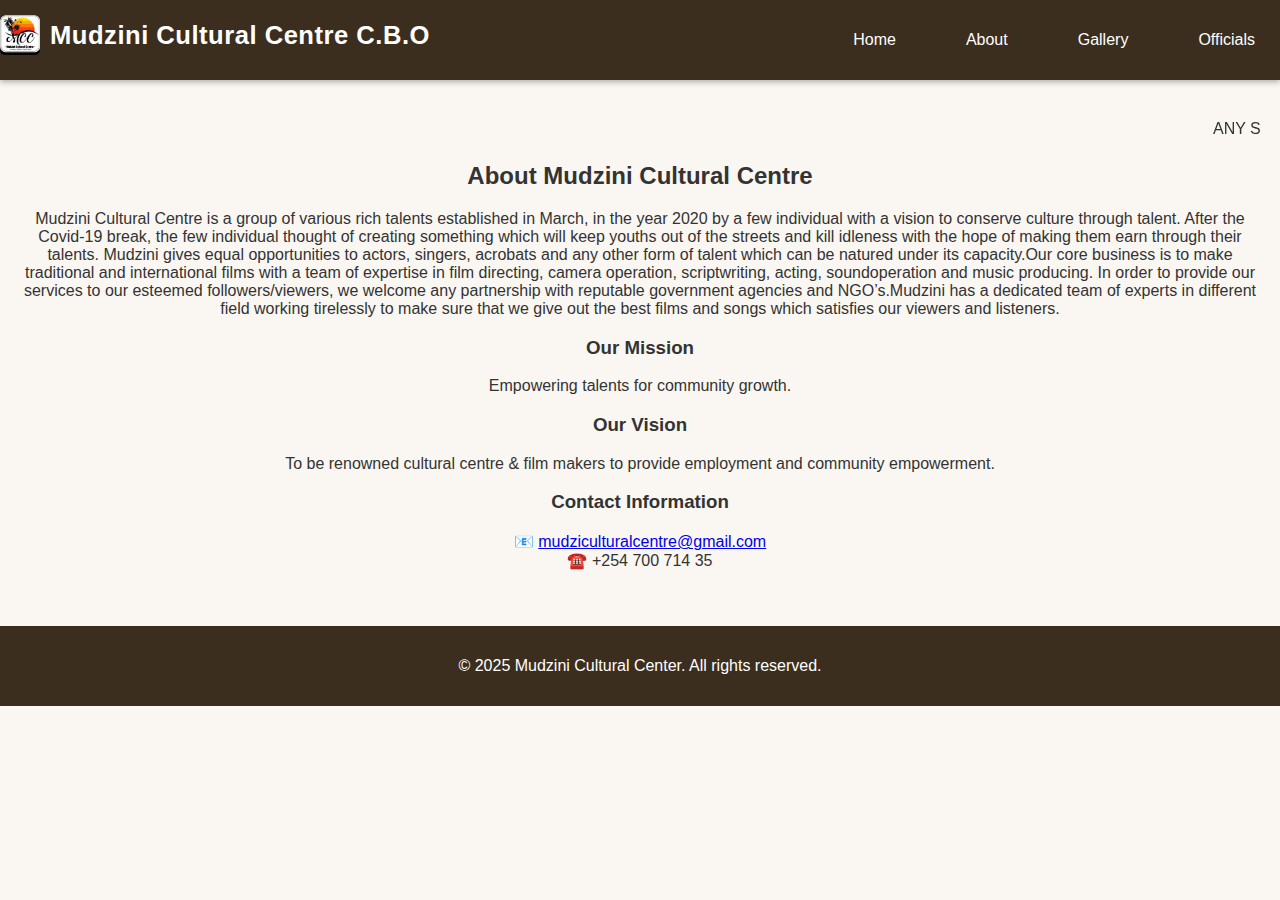
<file: about.html>
<!DOCTYPE html>
<html lang="en">

<head>
    <link rel="icon" type="image/png" href="images/logo.jpg">
    <meta name="viewport" content="width=device-width, initial-scale=1.0">
    <meta charset="UTF-8">
    <meta name="viewport" content="width=device-width, initial-scale=1.0">
    <title>About | Mudzini Cultural Center</title>
    <link rel="stylesheet" href="style.css">
</head>

<body>
    <header>
        <div class="logo-container">
            <img src="images/logo.jpg" alt="Mudzi Logo" class="logo">
            <h1>Mudzini Cultural Centre C.B.O</h1>
        </div>

        <nav>
            <ul>
                <li><a href="index.html">Home</a></li>
                <li><a href="about.html">About</a></li>
                <li><a href="gallery.html">Gallery</a></li>
                <li><a href="officials.html">Officials</a></li>
            </ul>
        </nav>
    </header>



    <section class="page-content">

        <marquee behavior="" direction="left">ANY SUGGESTION, UPDATE OR RECOMMENDATION IS HIGHLY WELCOME</marquee>
        <h2>About Mudzini Cultural Centre</h2>
        <p>
            Mudzini Cultural Centre is a group of various rich talents established in March, in the year 2020 by a few individual with a vision to conserve culture through talent. After the Covid-19 break, the few individual thought of creating something which will
            keep youths out of the streets and kill idleness with the hope of making them earn through their talents. Mudzini gives equal opportunities to actors, singers, acrobats and any other form of talent which can be natured under its capacity.Our
            core business is to make traditional and international films with a team of expertise in film directing, camera operation, scriptwriting, acting, soundoperation and music producing. In order to provide our services to our esteemed followers/viewers,
            we welcome any partnership with reputable government agencies and NGO’s.Mudzini has a dedicated team of experts in different field working tirelessly to make sure that we give out the best films and songs which satisfies our viewers and listeners.
        </p>

        <h3>Our Mission</h3>
        <p>Empowering talents for community growth.</p>

        <h3>Our Vision</h3>
        <p>To be renowned cultural centre & film makers to provide employment and community empowerment.</p>

        <h3>Contact Information</h3>
        <p>
            📧 <a href="mailto:info@mudziculturalcenter.org">mudziculturalcentre@gmail.com</a><br> ☎️ +254 700 714 35
        </p>
    </section>

    <footer>
        <p>&copy; 2025 Mudzini Cultural Center. All rights reserved.</p>
    </footer>
</body>
</file>
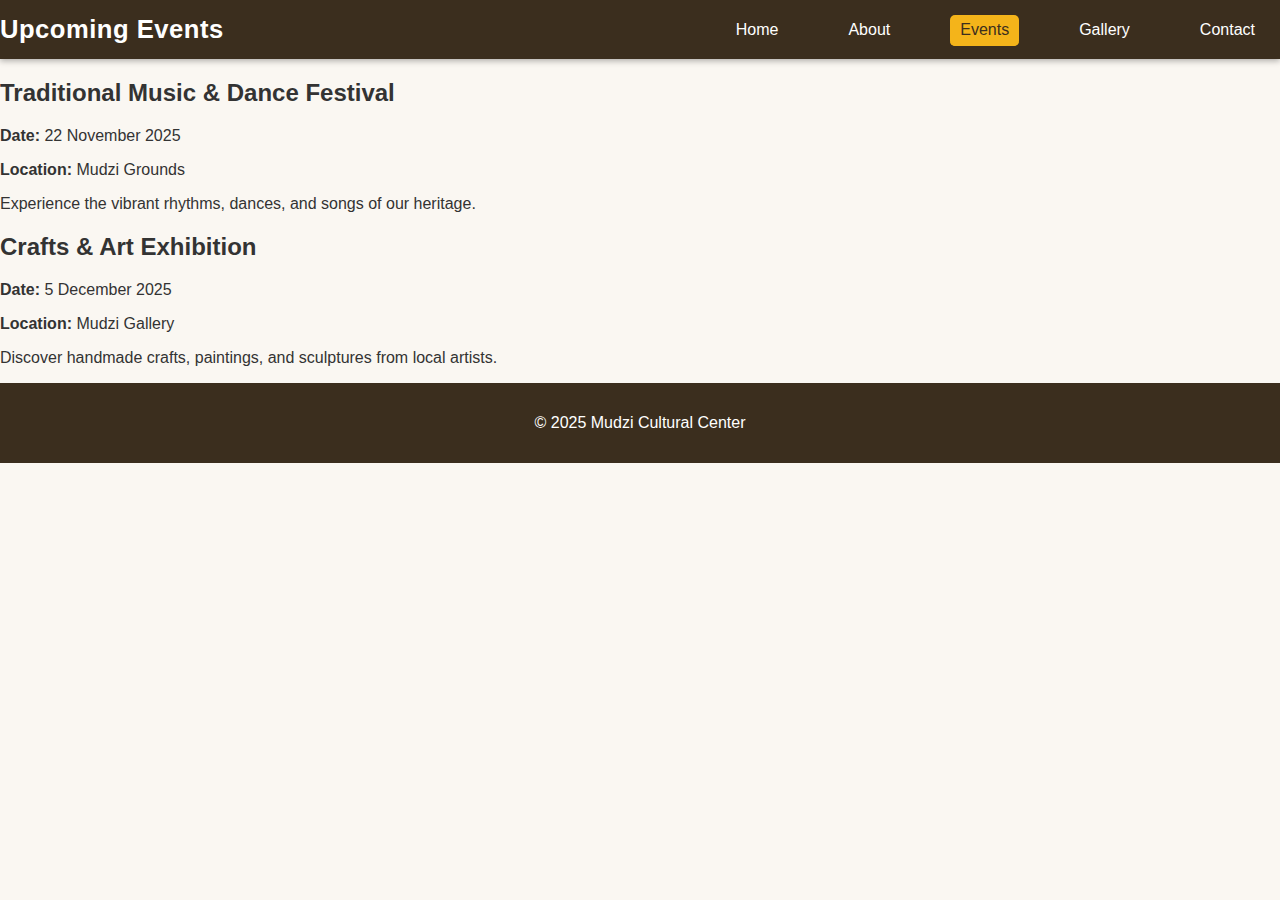
<file: events.html>
<!DOCTYPE html>
<html lang="en">

<head>
    <meta charset="UTF-8" />
    <meta name="viewport" content="width=device-width, initial-scale=1.0" />
    <title>Events | Mudzi Cultural Center</title>
    <link rel="stylesheet" href="style.css" />
</head>

<body>
    <header>
        <h1>Upcoming Events</h1>
        <nav>
            <ul>
                <li><a href="index.html">Home</a></li>
                <li><a href="about.html">About</a></li>
                <li><a href="events.html" class="active">Events</a></li>
                <li><a href="gallery.html">Gallery</a></li>
                <li><a href="contact.html">Contact</a></li>
            </ul>
        </nav>
    </header>

    <section class="content">
        <div class="event">
            <h2>Traditional Music & Dance Festival</h2>
            <p><strong>Date:</strong> 22 November 2025</p>
            <p><strong>Location:</strong> Mudzi Grounds</p>
            <p>Experience the vibrant rhythms, dances, and songs of our heritage.</p>
        </div>

        <div class="event">
            <h2>Crafts & Art Exhibition</h2>
            <p><strong>Date:</strong> 5 December 2025</p>
            <p><strong>Location:</strong> Mudzi Gallery</p>
            <p>Discover handmade crafts, paintings, and sculptures from local artists.</p>
        </div>
    </section>

    <footer>
        <p>© 2025 Mudzi Cultural Center</p>
    </footer>
</body>

</html>
</file>
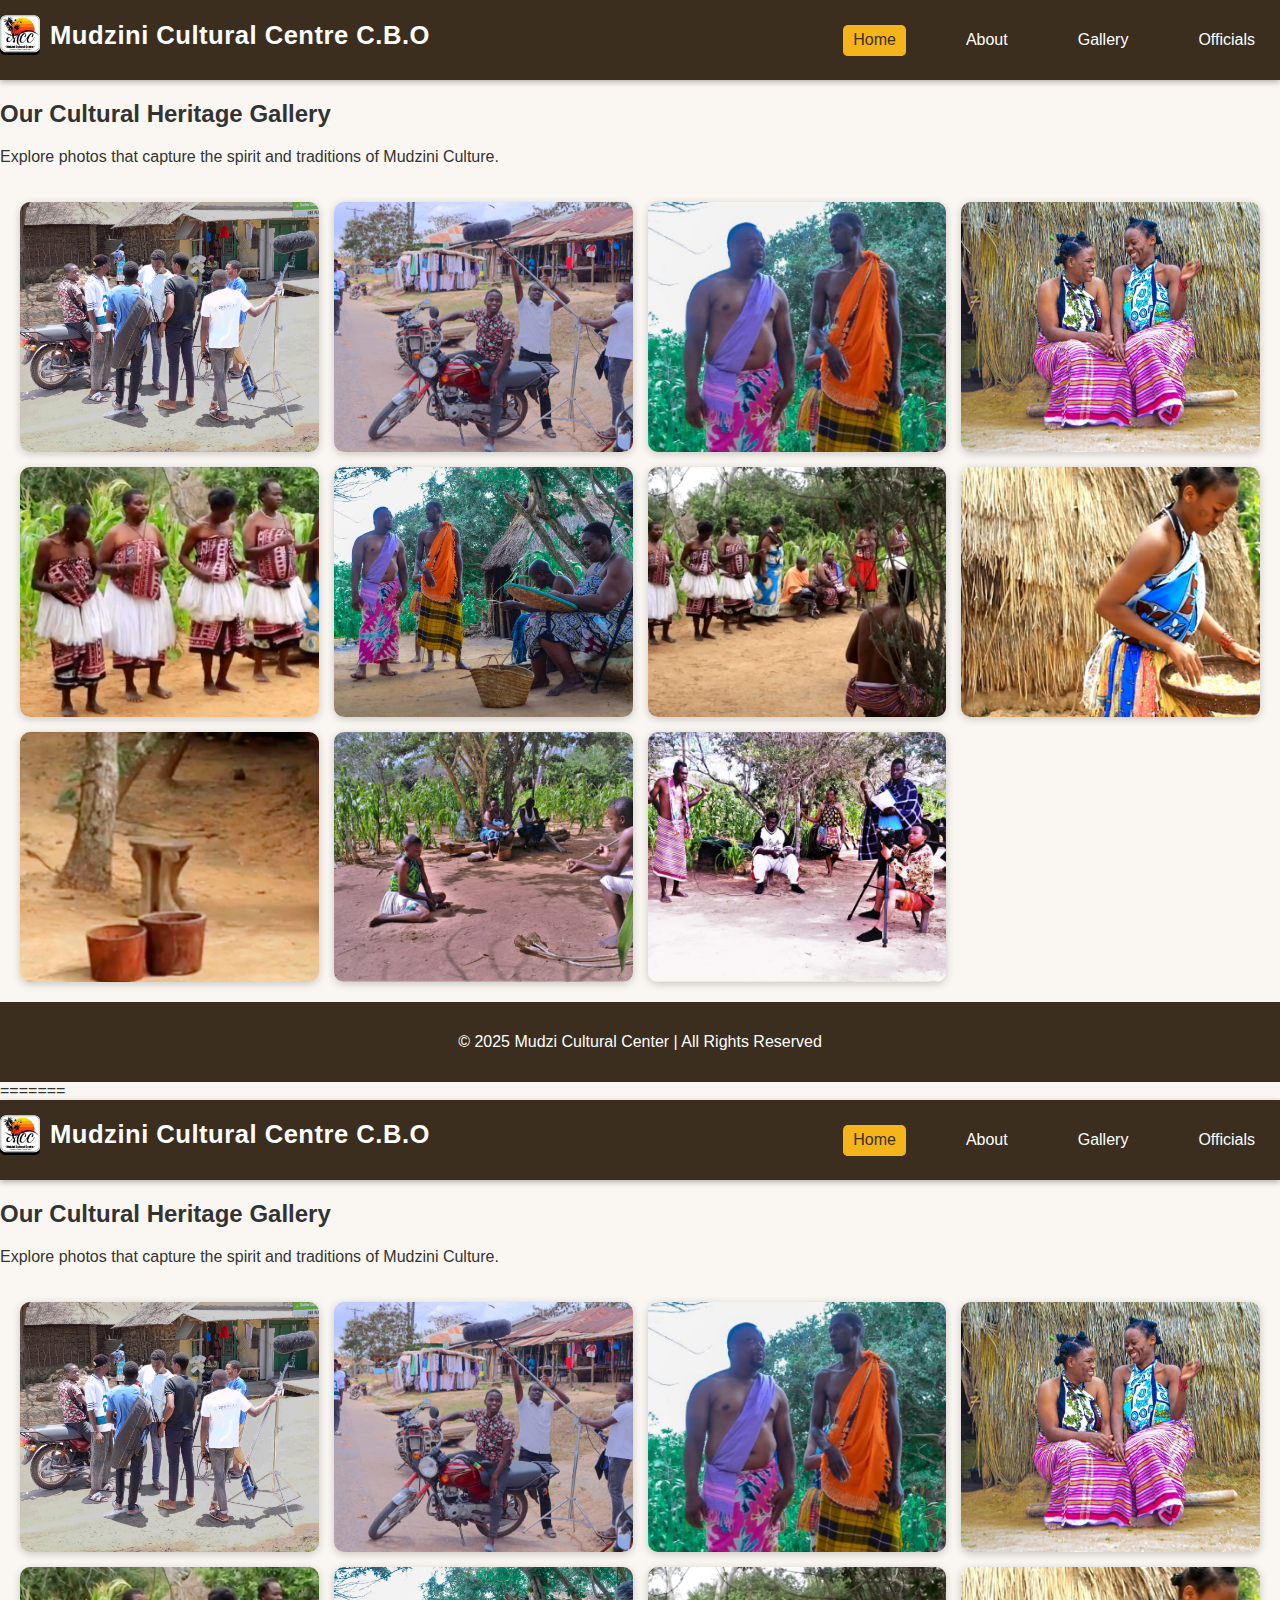
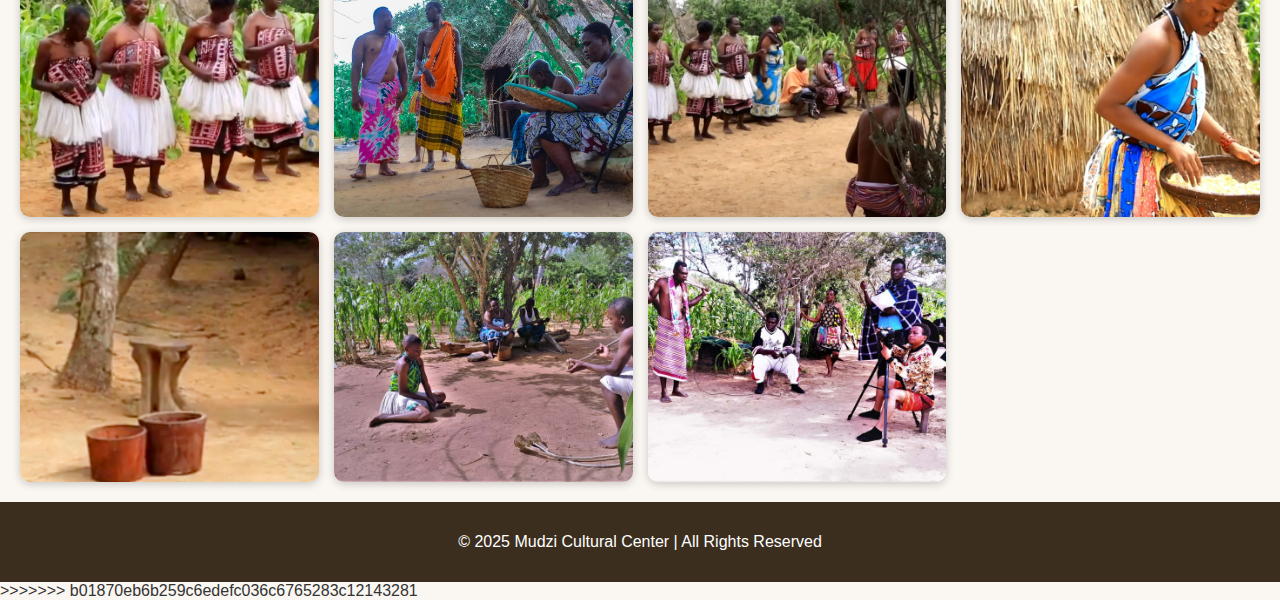
<file: gallery.html>
<!DOCTYPE html>
<html lang="en">

<head>
    <meta name="viewport" content="width=device-width, initial-scale=1.0">
    <meta charset="UTF-8">
    <meta name="viewport" content="width=device-width, initial-scale=1.0">
    <title>Mudzi Cultural Center | Gallery</title>
    <link rel="stylesheet" href="style.css">
</head>

<body>
    <header>
        <div class="logo-container">
            <img src="images/logo.jpg" alt="Mudzi Logo" class="logo">
            <h1>Mudzini Cultural Centre C.B.O</h1>
        </div>

        <nav>
            <ul>
                <li><a href="index.html" class="active">Home</a></li>
                <li><a href="about.html">About</a></li>
                <li><a href="gallery.html">Gallery</a></li>
                <li><a href="officials.html">Officials</a></li>
            </ul>
        </nav>
    </header>

    <main>
        <section class="gallery-section">
            <h2>Our Cultural Heritage Gallery</h2>
            <p>Explore photos that capture the spirit and traditions of Mudzini Culture.</p>

            <div class="gallery">
                <img src="images/03.jpg" alt="Traditional dance">
                <img src="images/04.jpg" alt="Beadwork">
                <img src="images/05.jpg" alt="Cultural festival">
                <img src="images/06.jpg" alt="Drumming performance">
                <img src="images/07.jpg" alt="Handcrafted items">
                <img src="images/08.jpg" alt="Traditional cuisine">
                <img src="images/09.jpg" alt="Traditional dance">
                <img src="images/10.jpg" alt="Traditional dance">
                <img src="images/11.jpg" alt="Traditional dance">
                <img src="images/12.jpg" alt="Traditional dance">
                <img src="images/13.jpg" alt="Traditional dance">

            </div>
        </section>
    </main>

    <footer>
        <p>&copy; 2025 Mudzi Cultural Center | All Rights Reserved</p>
    </footer>
</body>

=======
<!DOCTYPE html>
<html lang="en">

<head>
    <meta name="viewport" content="width=device-width, initial-scale=1.0">
    <meta charset="UTF-8">
    <meta name="viewport" content="width=device-width, initial-scale=1.0">
    <title>Mudzi Cultural Center | Gallery</title>
    <link rel="stylesheet" href="style.css">
</head>

<body>
    <header>
        <div class="logo-container">
            <img src="images/logo.jpg" alt="Mudzi Logo" class="logo">
            <h1>Mudzini Cultural Centre C.B.O</h1>
        </div>

        <nav>
            <ul>
                <li><a href="index.html" class="active">Home</a></li>
                <li><a href="about.html">About</a></li>
                <li><a href="gallery.html">Gallery</a></li>
                <li><a href="officials.html">Officials</a></li>
            </ul>
        </nav>
    </header>

    <main>
        <section class="gallery-section">
            <h2>Our Cultural Heritage Gallery</h2>
            <p>Explore photos that capture the spirit and traditions of Mudzini Culture.</p>

            <div class="gallery">
                <img src="images/03.jpg" alt="Traditional dance">
                <img src="images/04.jpg" alt="Beadwork">
                <img src="images/05.jpg" alt="Cultural festival">
                <img src="images/06.jpg" alt="Drumming performance">
                <img src="images/07.jpg" alt="Handcrafted items">
                <img src="images/08.jpg" alt="Traditional cuisine">
                <img src="images/09.jpg" alt="Traditional dance">
                <img src="images/10.jpg" alt="Traditional dance">
                <img src="images/11.jpg" alt="Traditional dance">
                <img src="images/12.jpg" alt="Traditional dance">
                <img src="images/13.jpg" alt="Traditional dance">

            </div>
        </section>
    </main>

    <footer>
        <p>&copy; 2025 Mudzi Cultural Center | All Rights Reserved</p>
    </footer>
</body>

>>>>>>> b01870eb6b259c6edefc036c6765283c12143281

</html>
</file>
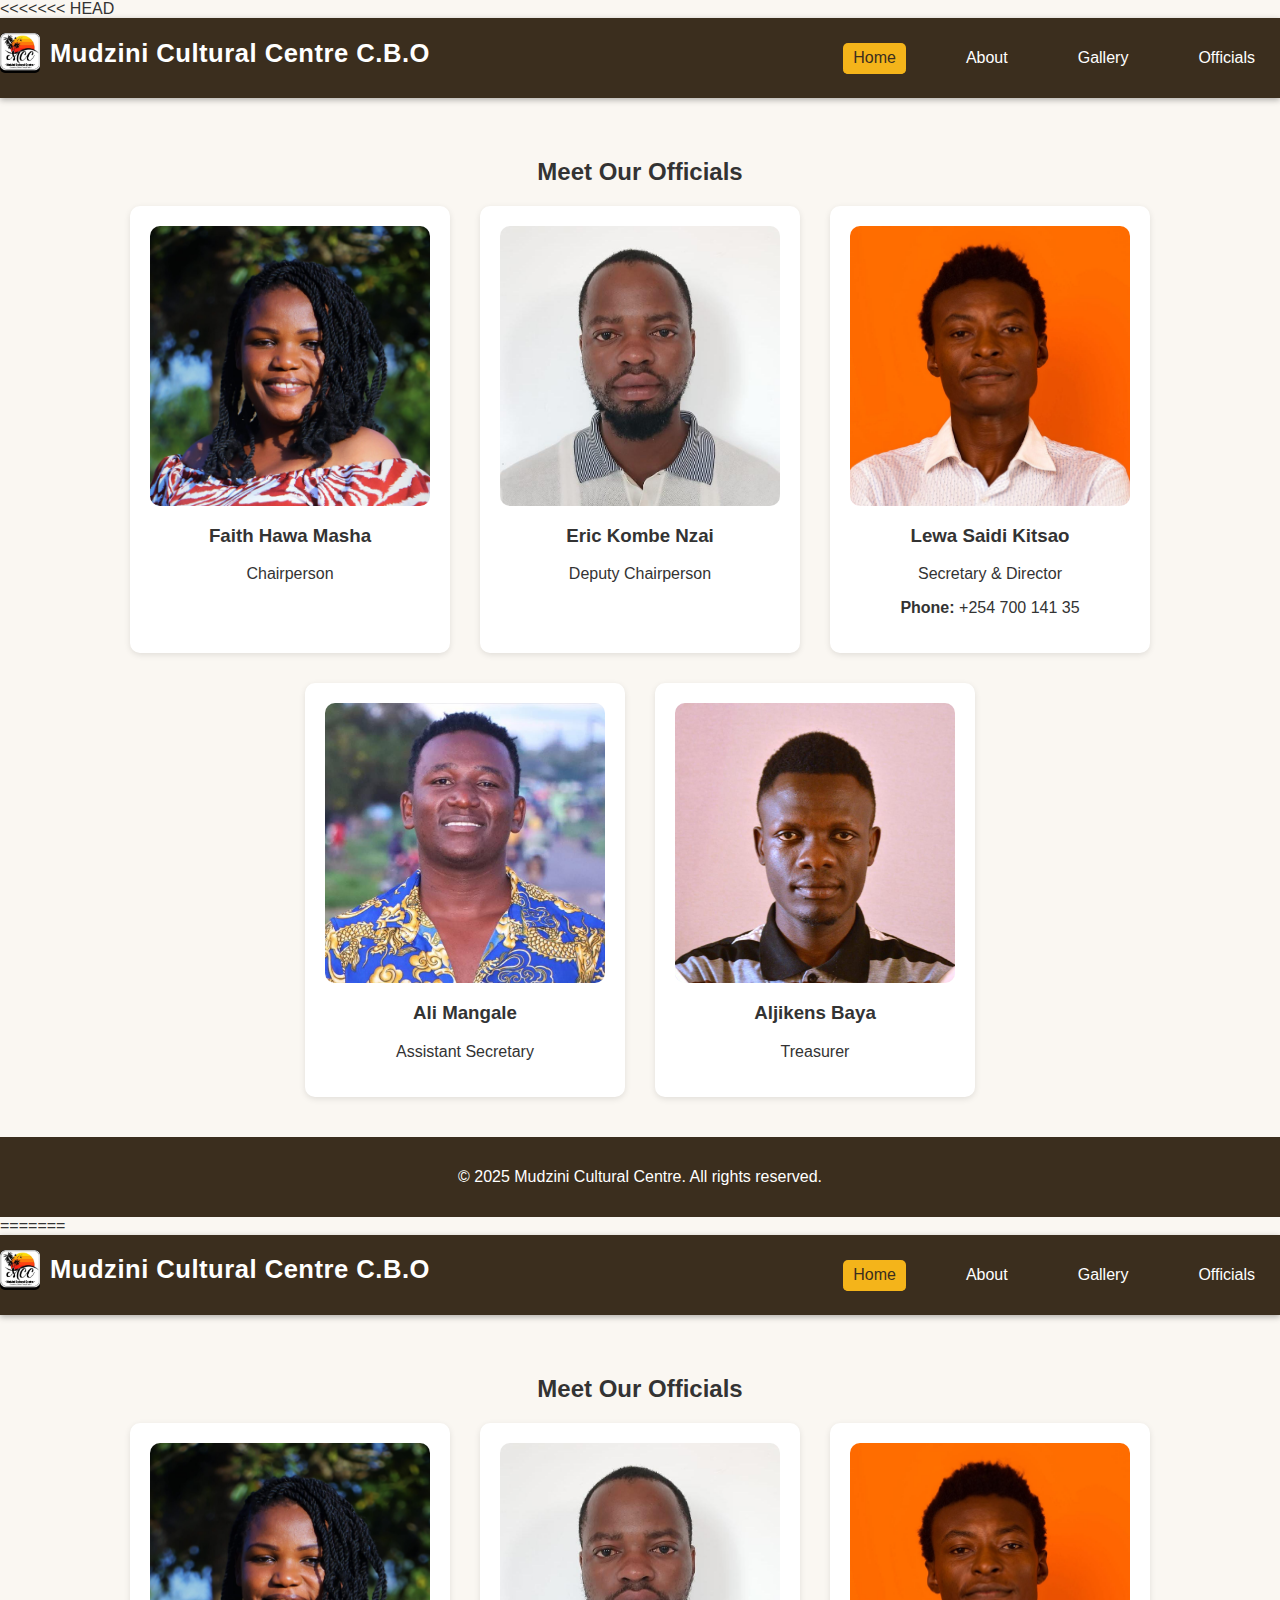
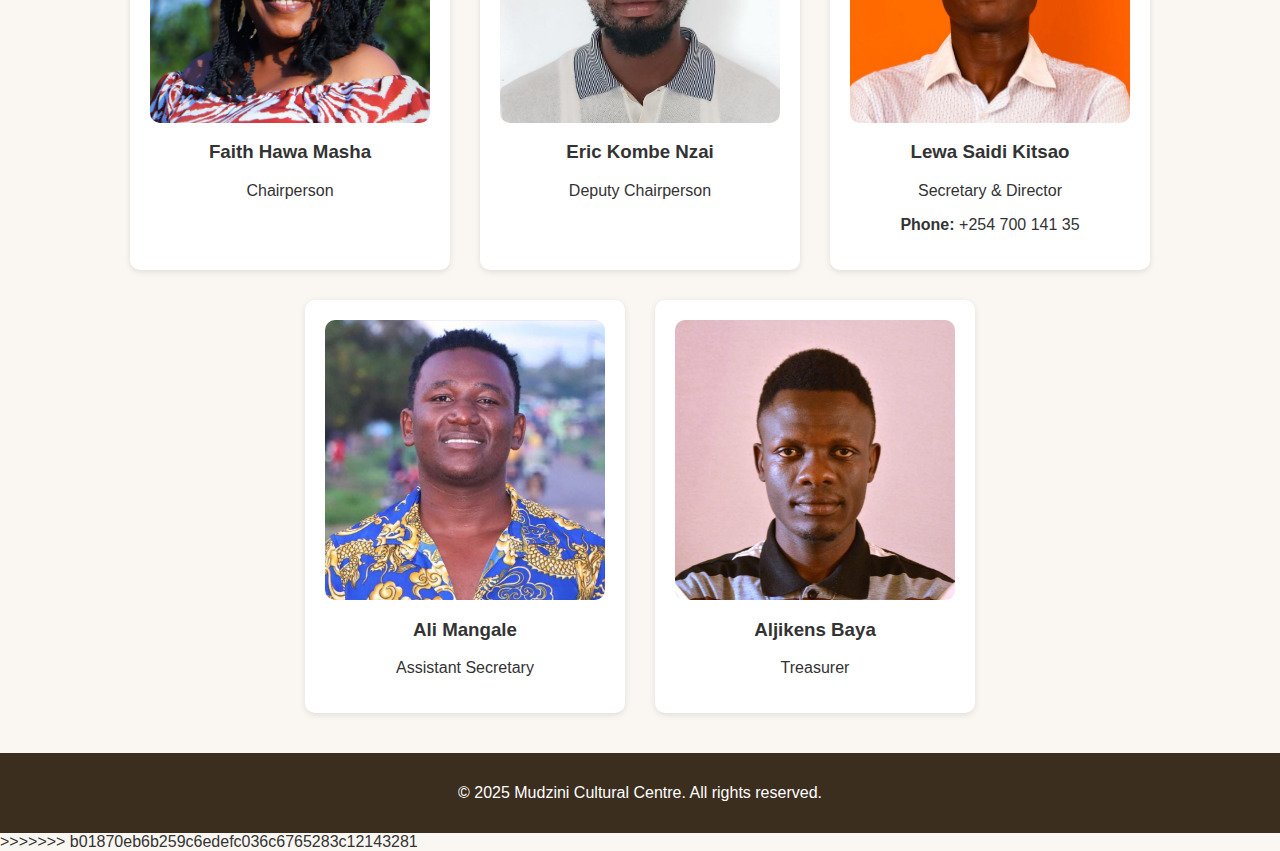
<file: officials.html>
<<<<<<< HEAD
<!DOCTYPE html>
<html lang="en">

<head>
    <meta name="viewport" content="width=device-width, initial-scale=1.0">
    <meta charset="UTF-8">
    <meta name="viewport" content="width=device-width, initial-scale=1.0">
    <title>Officials | Mudzini Cultural Centre</title>
    <link rel="stylesheet" href="style.css">
</head>

<body>
    <header>
        <div class="logo-container">
            <img src="images/logo.jpg" alt="Mudzi Logo" class="logo">
            <h1>Mudzini Cultural Centre C.B.O</h1>
        </div>

        <nav>
            <ul>
                <li><a href="index.html" class="active">Home</a></li>
                <li><a href="about.html">About</a></li>
                <li><a href="gallery.html">Gallery</a></li>
                <li><a href="officials.html">Officials</a></li>
            </ul>
        </nav>
    </header>


    <section class="page-content">
        <h2>Meet Our Officials</h2>
        <div class="team">
            <div class="member">
                <img src="images/faith hawa.jpg" alt="Director">
                <h3>Faith Hawa Masha</h3>
                <p>Chairperson</p>

            </div>
            <div class="member">
                <img src="images/eric.jpg" alt="Director">
                <h3>Eric Kombe Nzai</h3>
                <p>Deputy Chairperson</p>

            </div>
            <div class="member">
                <img src="images/lewa saidi.jpg" alt="Coordinator">
                <h3>Lewa Saidi Kitsao</h3>
                <p>Secretary & Director</p>
                <p><strong>Phone:</strong> +254 700 141 35</p>
            </div>
            <div class="member">
                <img src="images/ali mangale.jpg" alt="Assistant">
                <h3>Ali Mangale</h3>
                <p>Assistant Secretary</p>

            </div>
            <div class="member">
                <img src="images/aljikens baya.jpg" alt="Finance">
                <h3>Aljikens Baya</h3>
                <p>Treasurer</p>

            </div>
        </div>
    </section>

    <footer>
        <p>&copy; 2025 Mudzini Cultural Centre. All rights reserved.</p>
    </footer>
</body>

=======
<!DOCTYPE html>
<html lang="en">

<head>
    <meta name="viewport" content="width=device-width, initial-scale=1.0">
    <meta charset="UTF-8">
    <meta name="viewport" content="width=device-width, initial-scale=1.0">
    <title>Officials | Mudzini Cultural Centre</title>
    <link rel="stylesheet" href="style.css">
</head>

<body>
    <header>
        <div class="logo-container">
            <img src="images/logo.jpg" alt="Mudzi Logo" class="logo">
            <h1>Mudzini Cultural Centre C.B.O</h1>
        </div>

        <nav>
            <ul>
                <li><a href="index.html" class="active">Home</a></li>
                <li><a href="about.html">About</a></li>
                <li><a href="gallery.html">Gallery</a></li>
                <li><a href="officials.html">Officials</a></li>
            </ul>
        </nav>
    </header>


    <section class="page-content">
        <h2>Meet Our Officials</h2>
        <div class="team">
            <div class="member">
                <img src="images/faith hawa.jpg" alt="Director">
                <h3>Faith Hawa Masha</h3>
                <p>Chairperson</p>

            </div>
            <div class="member">
                <img src="images/eric.jpg" alt="Director">
                <h3>Eric Kombe Nzai</h3>
                <p>Deputy Chairperson</p>

            </div>
            <div class="member">
                <img src="images/lewa saidi.jpg" alt="Coordinator">
                <h3>Lewa Saidi Kitsao</h3>
                <p>Secretary & Director</p>
                <p><strong>Phone:</strong> +254 700 141 35</p>
            </div>
            <div class="member">
                <img src="images/ali mangale.jpg" alt="Assistant">
                <h3>Ali Mangale</h3>
                <p>Assistant Secretary</p>

            </div>
            <div class="member">
                <img src="images/aljikens baya.jpg" alt="Finance">
                <h3>Aljikens Baya</h3>
                <p>Treasurer</p>

            </div>
        </div>
    </section>

    <footer>
        <p>&copy; 2025 Mudzini Cultural Centre. All rights reserved.</p>
    </footer>
</body>

>>>>>>> b01870eb6b259c6edefc036c6765283c12143281
</html>
</file>
<file: style.css>
/* GENERAL STYLES */

body {
    font-family: 'Segoe UI', Tahoma, sans-serif;
    margin: 0;
    padding: 0;
    background: #faf7f2;
    color: #333;
}


/* HEADER SECTION */


/* HEADER */

header {
    background-color: #222;
    color: white;
    display: flex;
    align-items: center;
    justify-content: space-between;
    padding: 8px 40px;
    box-shadow: 0 2px 6px rgba(0, 0, 0, 0.2);
    position: relative;
}


/* LEFT SIDE (LOGO + TITLE) */

.header-left {
    display: flex;
    align-items: center;
    gap: 10px;
    position: absolute;
    left: 50%;
    transform: translateX(-50%);
}


/* LOGO */

header img {
    height: 45px;
    width: auto;
    border-radius: 5px;
}


/* TITLE */

header h1 {
    font-size: 1.4rem;
    font-weight: 600;
    white-space: nowrap;
}


/* NAVIGATION BAR */

nav {
    margin-left: auto;
    display: flex;
    gap: 25px;
}

nav a {
    color: white;
    text-decoration: none;
    font-size: 1rem;
    padding: 6px 10px;
    border-radius: 3px;
    transition: color 0.3s, border-bottom 0.3s;
}

nav a:hover,
nav a.active {
    color: #ff6600;
    border-bottom: 2px solid #ff6600;
}


/* RESPONSIVE (MOBILE) */

@media (max-width: 768px) {
    header {
        flex-direction: column;
        align-items: center;
        padding: 10px 20px;
    }
    .header-left {
        position: static;
        transform: none;
        margin-bottom: 10px;
    }
    nav {
        margin-left: 0;
        flex-wrap: wrap;
        gap: 15px;
        justify-content: center;
    }
    header img {
        height: 40px;
    }
    header h1 {
        font-size: 1.2rem;
    }
}


/* NAVIGATION BAR */

nav {
    margin-left: auto;
    /* pushes nav fully to right */
    display: flex;
    gap: 25px;
}

nav a {
    color: white;
    text-decoration: none;
    font-size: 1rem;
    padding: 6px 10px;
    border-radius: 3px;
    transition: color 0.3s, border-bottom 0.3s;
}

nav a:hover,
nav a.active {
    color: #ff6600;
    border-bottom: 2px solid #ff6600;
}


/* RESPONSIVE (MOBILE) */

@media (max-width: 768px) {
    header {
        flex-direction: column;
        align-items: flex-start;
        padding: 10px 20px;
    }
    nav {
        margin-left: 0;
        flex-wrap: wrap;
        gap: 15px;
        margin-top: 8px;
    }
    header img {
        height: 40px;
    }
    header h1 {
        font-size: 1.2rem;
    }
}


/* NAVIGATION BAR */

nav ul {
    list-style: none;
    margin: 0;
    padding: 0;
    display: flex;
    align-items: center;
    gap: 20px;
}

nav ul li {
    display: inline-block;
}

nav a {
    color: white;
    text-decoration: none;
    font-weight: 500;
    padding: 6px 10px;
    border-radius: 5px;
    transition: background 0.3s ease;
}

nav a:hover,
nav a.active {
    background: #f4b41a;
    color: #3b2e1e;
}


/* MOBILE RESPONSIVE FIX */

@media (max-width: 768px) {
    header {
        flex-direction: column;
        text-align: center;
    }
    nav ul {
        flex-direction: column;
        gap: 10px;
        margin-top: 10px;
    }
}


/* HERO SECTION */

.hero {
    background: url('images/hero.jpg') center/cover no-repeat;
    color: white;
    text-align: center;
    padding: 100px 20px;
}

.hero-content {
    background: rgba(0, 0, 0, 0.5);
    padding: 30px;
    border-radius: 10px;
    display: inline-block;
}

.btn {
    background: #f4b41a;
    color: #3b2e1e;
    padding: 10px 20px;
    border-radius: 5px;
    text-decoration: none;
    font-weight: bold;
}


/* CONTENT */

.intro,
.page-content {
    padding: 40px 20px;
    text-align: center;
}


/* GALLERY */

.gallery {
    display: grid;
    grid-template-columns: repeat(auto-fill, minmax(250px, 1fr));
    gap: 15px;
    padding: 20px;
}

.gallery img {
    width: 100%;
    height: 250px;
    object-fit: cover;
    border-radius: 10px;
    box-shadow: 0 2px 8px rgba(0, 0, 0, 0.2);
    transition: transform 0.3s ease, box-shadow 0.3s ease;
}

.gallery img:hover {
    transform: scale(1.05);
    box-shadow: 0 4px 12px rgba(0, 0, 0, 0.3);
}


/* TEAM SECTION */

.team {
    display: flex;
    justify-content: center;
    flex-wrap: wrap;
    gap: 30px;
}

.member {
    background: white;
    border-radius: 10px;
    padding: 20px;
    width: 280px;
    box-shadow: 0 2px 6px rgba(0, 0, 0, 0.1);
}

.member img {
    width: 100%;
    height: 280px;
    object-fit: cover;
    border-radius: 10px;
}


/* FOOTER */

footer {
    text-align: center;
    background: #3b2e1e;
    color: white;
    padding: 15px 0;
}


/* RESPONSIVE DESIGN */

@media (max-width: 992px) {
    .logo {
        width: 60px;
    }
    header h1 {
        font-size: 1.5em;
    }
}

@media (max-width: 768px) {
    .logo-container {
        flex-direction: column;
    }
    nav ul li {
        display: block;
        margin: 8px 0;
    }
    nav {
        padding: 15px 0;
    }
    .hero {
        padding: 60px 15px;
    }
    .hero-content {
        padding: 20px;
    }
    .gallery img {
        height: 200px;
    }
    .member {
        width: 90%;
    }
}

@media (max-width: 480px) {
    .logo {
        width: 50px;
    }
    header h1 {
        font-size: 1.2em;
    }
    .hero {
        padding: 50px 10px;
    }
    .gallery img {
        height: 180px;
    }
}


/* ===== HEADER ===== */

header {
    background-color: #3b2e1e;
    /* dark brown like your sample */
    color: white;
    text-align: center;
    padding: 15px 0;
    box-shadow: 0 2px 6px rgba(0, 0, 0, 0.3);
}

.logo-container {
    display: flex;
    align-items: center;
    /* keeps logo and title on same line vertically */
    justify-content: center;
    /* centers both horizontally */
    gap: 10px;
    /* small space between logo and title */
    margin-bottom: 10px;
}

.logo {
    height: 40px;
    /* neat size */
    width: auto;
    border-radius: 5px;
    /* raises logo slightly above the title */
}


/* TITLE */

header h1 {
    font-size: 1.6rem;
    font-weight: 600;
    margin: 0;
    letter-spacing: 0.5px;
    color: white;
}


/* NAVIGATION */

nav ul {
    list-style: none;
    padding: 0;
    margin: 0;
}

nav ul li {
    display: inline-block;
    margin: 0 15px;
}

nav a {
    color: white;
    text-decoration: none;
    font-weight: 500;
    font-size: 1rem;
}

nav a.active,
nav a:hover {
    border-bottom: 2px solid #f4b41a;
    transition: border-color 0.3s ease;
}


/* ===== RESPONSIVE ===== */

@media (max-width: 768px) {
    .logo {
        height: 35px;
    }
    header h1 {
        font-size: 1.3rem;
    }
    nav ul li {
        margin: 0 10px;
    }
}
</file>
